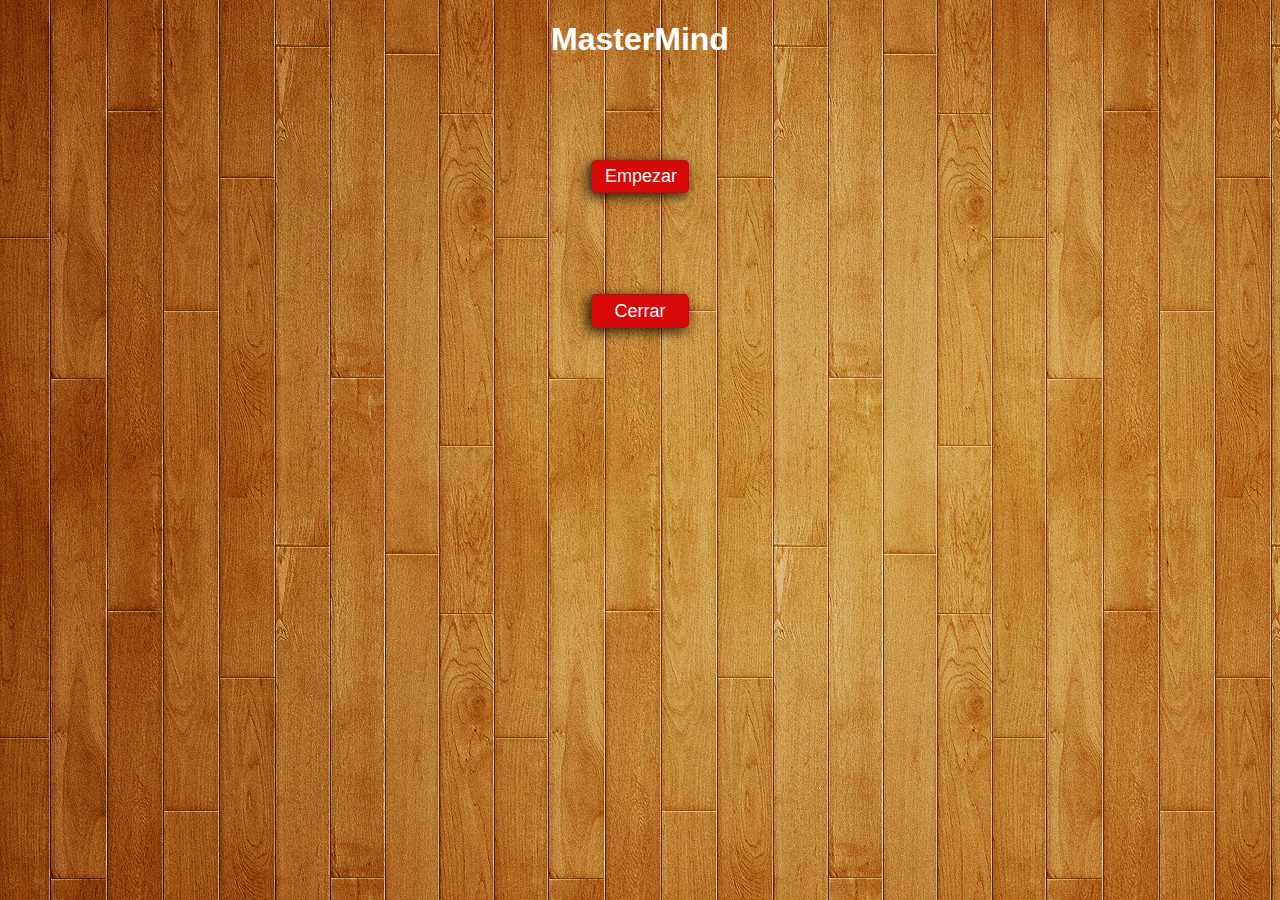
<file: index.html>
<!DOCTYPE html>
<html lang="es">
	<head>
		<meta charset="UTF-8">
		<title>Mastermind - Mateo Cuenca David</title>
		<link rel="stylesheet" type="text/css" href="css/style_principal.css">
		<script type="text/javascript" src="js/principal.js">
		</script>
	</head>
	<body>
		<h1>MasterMind</h1>
		<div id="empezar">Empezar</div>
		<div id="cerrar">Cerrar</div>
	</body>
</html>
</file>
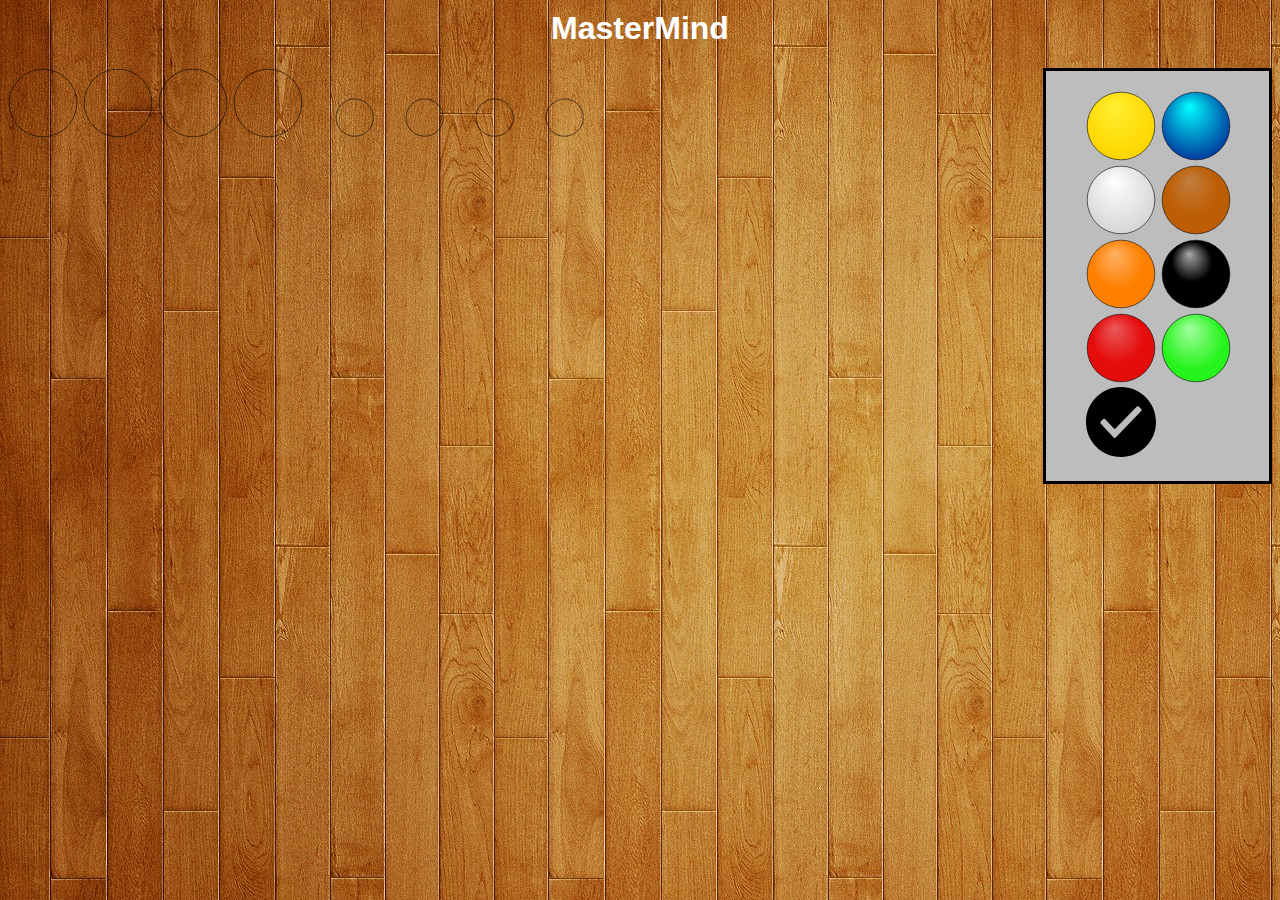
<file: juego.html>
<!DOCTYPE html>
<html lang="es">
	<head>
		<meta charset="UTF-8">
		<title>Mastermind - Mateo Cuenca David</title>
		<link rel="stylesheet" type="text/css" href="css/style_juego.css">
		<script type="text/javascript" src="js/juego.js">
		</script>
	</head>
	<body>
		<header>
			<h1>MasterMind</h1>
		</header>
		<div id="contenedor">
			<main>
				<section id="tablero"></section>
				<div id="ventanaModal" class="modal">
				  <div class="modal-content">
				    <p>¡HAS GANADO!</p>
				    <div class="botones">
				    	<button id="reiniciar">Volver a jugar</button>
				    	<button id="salir">Salir</button>
				    </div>
				  </div>
				</div>
			</main>
			<aside>
				<img src="img/Amarillo.svg" id="colorAmarillo">
				<img src="img/Azul.svg" id="colorAzul">
				<img src="img/Blanco.svg" id="colorBlanco">
				<img src="img/Marron.svg" id="colorMarron">
				<img src="img/Naranja.svg" id="colorNaranja">
				<img src="img/Negro.svg" id="colorNegro">
				<img src="img/Rojo.svg" id="colorRojo">
				<img src="img/Verde.svg" id="colorVerde">
				<img src="img/tick.svg" id="aceptar">
			</aside>	
		</div>
	</body>
</html>
</file>
<file: css/style_principal.css>
body{
	background-image: url('../img/fondo.jpg');
	text-align: center;
	font-family: 'Roboto', sans-serif;
	color: white;
}

#empezar{
	font-size: 18px;
	background: #d60808;
	border-radius: 5px;
	padding: .3em .7em;
	width: 70px;
	margin: 0 auto;
	margin-top: 8%;
	box-shadow: -3px 3px 12px 1px rgba(0,0,0,0.75);
	cursor: pointer;
	outline: none;
	border: 1px solid #AB1809;
}


#empezar:active {
   border: 1px inset #000;
   background: #BE1B0B; 
}

#cerrar{
	font-size: 18px;
	background: #d60808;
	border-radius: 5px;
	padding: .3em .7em;
	width: 70px;
	margin: 0 auto;
	margin-top: 8%;
	box-shadow: -3px 3px 12px 1px rgba(0,0,0,0.75);
	cursor: pointer;
	outline: none;
	border: 1px solid #AB1809;
}

#cerrar:hover {
   cursor: pointer;
}

#cerrar:active {
   border: 1px inset #000;
   background: #BE1B0B; 
}
</file>
<file: css/style_juego.css>
body{
	background-image: url('../img/fondo.jpg');
	font-family: 'Roboto', sans-serif;
	color: white;
}

#circulosVacios > img{
	margin-right: 5px;
}

header{
	text-align: center;
}

h1{
	margin-top: 10px;
}

#colores{
	border: 2px solid;
	background-size: 32px;
}

#contenedor {
	display: flex;
	justify-content: space-between;
}

main{
	width: 85%;
}

aside{
	border: 3px solid black;
	width: 15%;
    padding: 20px 40px;
    padding-right: 0;
    background: #BDBDBD;
}

#tablero{
	display: flex;
	flex-direction: column-reverse;
}

aside > img{
	width: 70px;
	height: 70px;
	cursor: pointer;
}

#vacioGrande0, #vacioGrande1, #vacioGrande2, #vacioGrande3{
	width: 70px;
	height: 70px;
	cursor: pointer;
}

#vacioPequeño0, #vacioPequeño1, #vacioPequeño2, #vacioPequeño3{
	width: 70px;
	height: 70px;
}

div{
	display: inline-block;
}

#ganado{
	text-align: center;
	font-size: 80px;
}

.relleno{
	cursor: none;
}

/*	Ventana modal	*/
.modal {
    display: none; 
    position: fixed; 
    z-index: 1; 
    left: 0;
    top: 0;
    width: 100%; 
    height: 100%; 
    overflow: auto; 
    background-color: rgb(0,0,0); 
    background-color: rgba(0,0,0,0.4); 
}

.modal-content {
    background-color: #fefefe;
    margin: 15% 17%; 
    padding: 20px;
    border: 1px solid #888;
    width: 40%; 
}

.modal-content p{
    color: black;
    text-align: center;
    font-size: 30px;
    font-weight: bold;
    margin: 0;
    margin-bottom: 30px;
}

.botones{
	display: flex;
	flex-flow: row;
	justify-content: space-between;
}

#reiniciar{
	border-radius: 5px;
    color: #ffffff;
    font-size: 18px;
    background: #d60808;
    padding: 8px 20px;
    text-decoration: none;
	margin-bottom: 10px;
	outline: none;
}

#salir{
	border-radius: 5px;
    color: #ffffff;
    font-size: 18px;
    background: #d60808;
    padding: 8px 20px;
    text-decoration: none;
	margin-bottom: 10px;
	outline: none;
}
</file>
